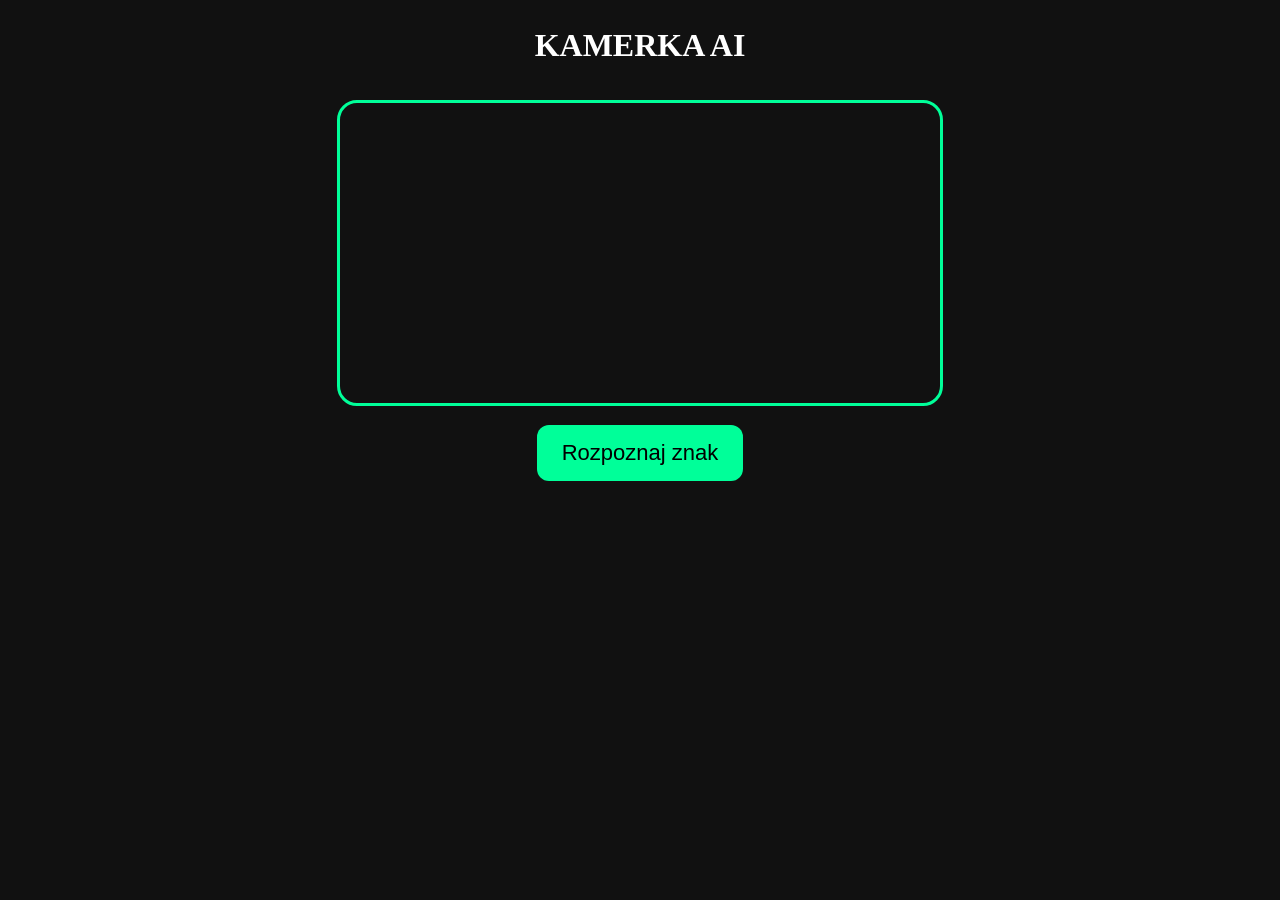
<file: frontend/index.html>
<!DOCTYPE html>
<html>
<head>
    <title>ZNAKI DROGOWE</title>
<style>
body {
    font-family: Verdana;
    text-align: center;
    background: #111;
    color: white;
}

h2 {
    font-size: 32px;
}

#video {
    width: 90vw;
    max-width: 600px;
    border-radius: 20px;
    border: 3px solid #00ff99;
    margin-top: 10px;
}

button {
    font-size: 22px;
    padding: 15px 25px;
    margin-top: 15px;
    border-radius: 12px;
    border: none;
    background: #00ff99;
    cursor: pointer;
}

button:hover {
    background: #00cc77;
}

#result {
    font-size: 28px;
    margin-top: 20px;
}
</style>
<style>
#result {
    font-size: 36px;
    font-weight: bold;
    margin-top: 20px;
    color: #00ff99;
}
</style>
</head>
<body>

<h2>KAMERKA AI</h2>

<video id="video" autoplay></video>
<br>
<button onclick="takePhoto()">Rozpoznaj znak</button>

<canvas id="canvas" width="320" height="240" style="display:none;"></canvas>

<p id="result"></p>

<script>
const video = document.getElementById("video");

navigator.mediaDevices.getUserMedia({
    video: { facingMode: "environment" }
})
    .then(stream => {
        video.srcObject = stream;
    });

async function takePhoto() {
    const canvas = document.getElementById("canvas");
    const ctx = canvas.getContext("2d");

    ctx.drawImage(video, 0, 0, 320, 240);

    canvas.toBlob(async (blob) => {
        const formData = new FormData();
        formData.append("file", blob, "photo.jpg");

        const res = await fetch("/predict", {
            method: "POST",
            body: formData
        });

        const data = await res.json();

        document.getElementById("result").innerText =
            "AI: " + data.class + " (" + data.confidence + ")";
    }, "image/jpeg");
}
</script>

</body>
</html>
</file>
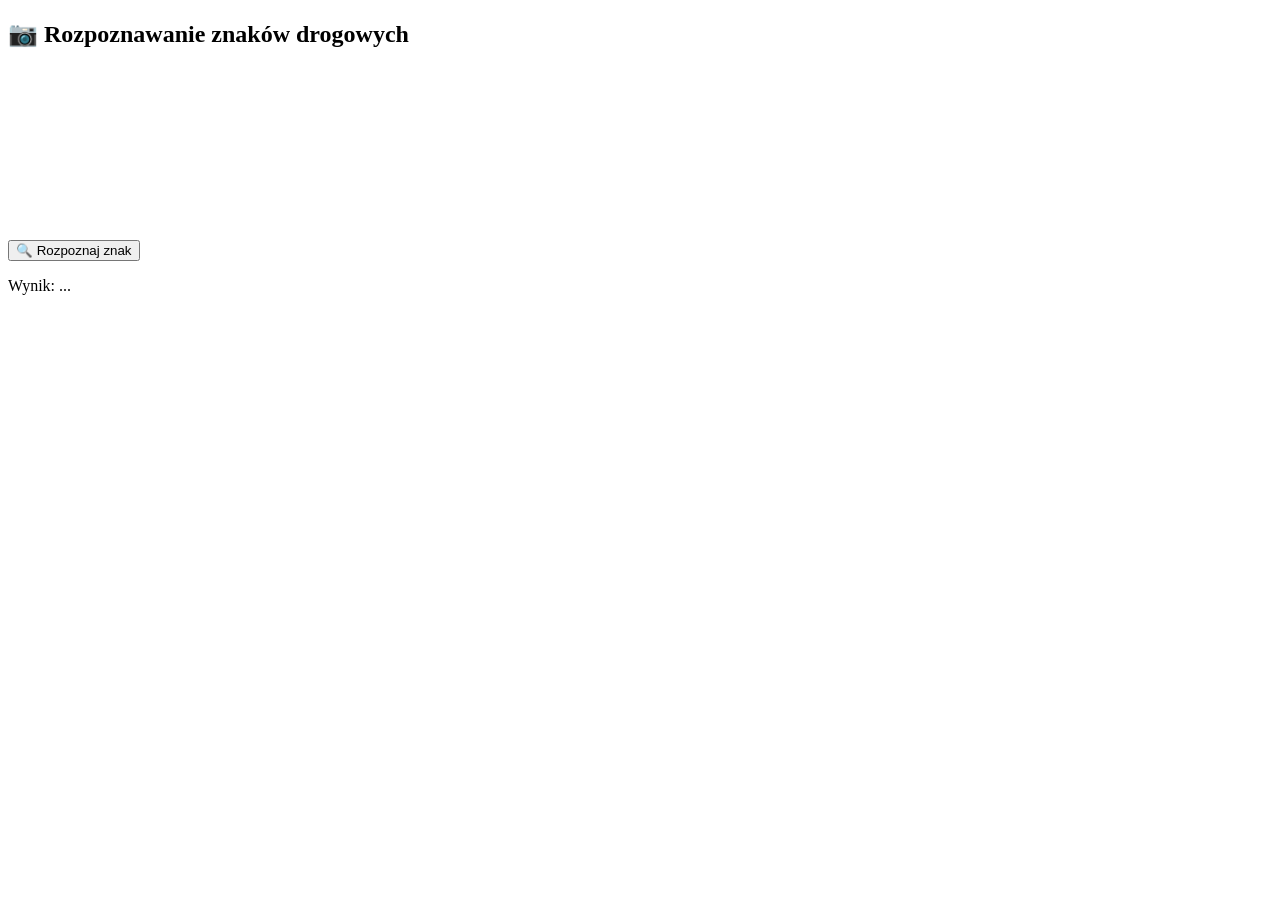
<file: static/index.html>
<!DOCTYPE html>
<html>
<head>
    <meta charset="UTF-8">
    <title>Znaki drogowe AI</title>
</head>

<body>

<h2>📷 Rozpoznawanie znaków drogowych</h2>

<video id="video" autoplay playsinline width="300"></video>

<br><br>

<button onclick="takePhoto()">🔍 Rozpoznaj znak</button>

<p id="result">Wynik: ...</p>

<script>
const video = document.getElementById("video");
navigator.mediaDevices.getUserMedia({
    video: { facingMode: "environment" }
})
.then(stream => {
    video.srcObject = stream;
});

// 📤 wysyłanie zdjęcia
async function takePhoto() {
    const canvas = document.createElement("canvas");
    canvas.width = 224;
    canvas.height = 224;

    const ctx = canvas.getContext("2d");
    ctx.drawImage(video, 0, 0, 224, 224);

    canvas.toBlob(async (blob) => {

        const formData = new FormData();
        formData.append("file", blob, "image.jpg");

        const res = await fetch("http://192.168.0.13:8000/predict", {
            method: "POST",
            body: formData
        });

        const data = await res.json();

        document.getElementById("result").innerText =
            "Znak: " + data.label + " | pewność: " + data.confidence;
    });
}
</script>

</body>
</html>
</file>
